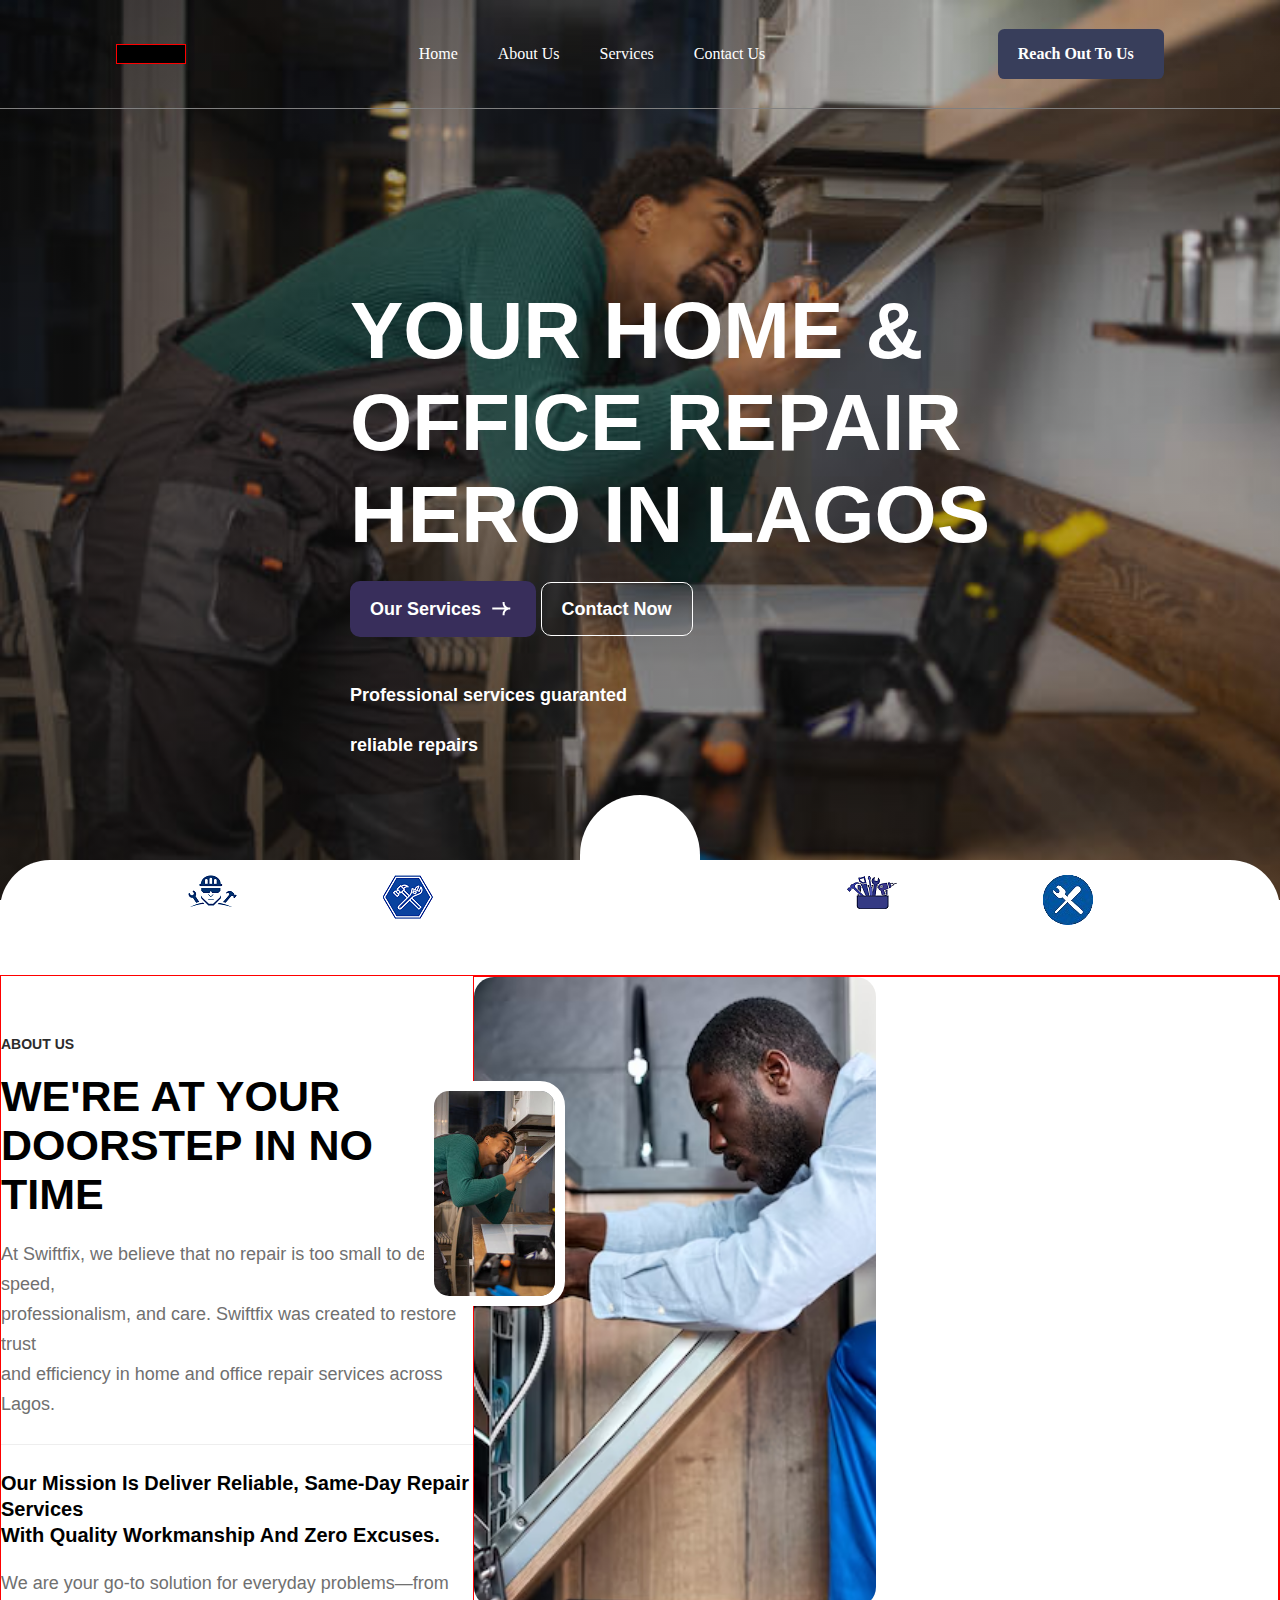
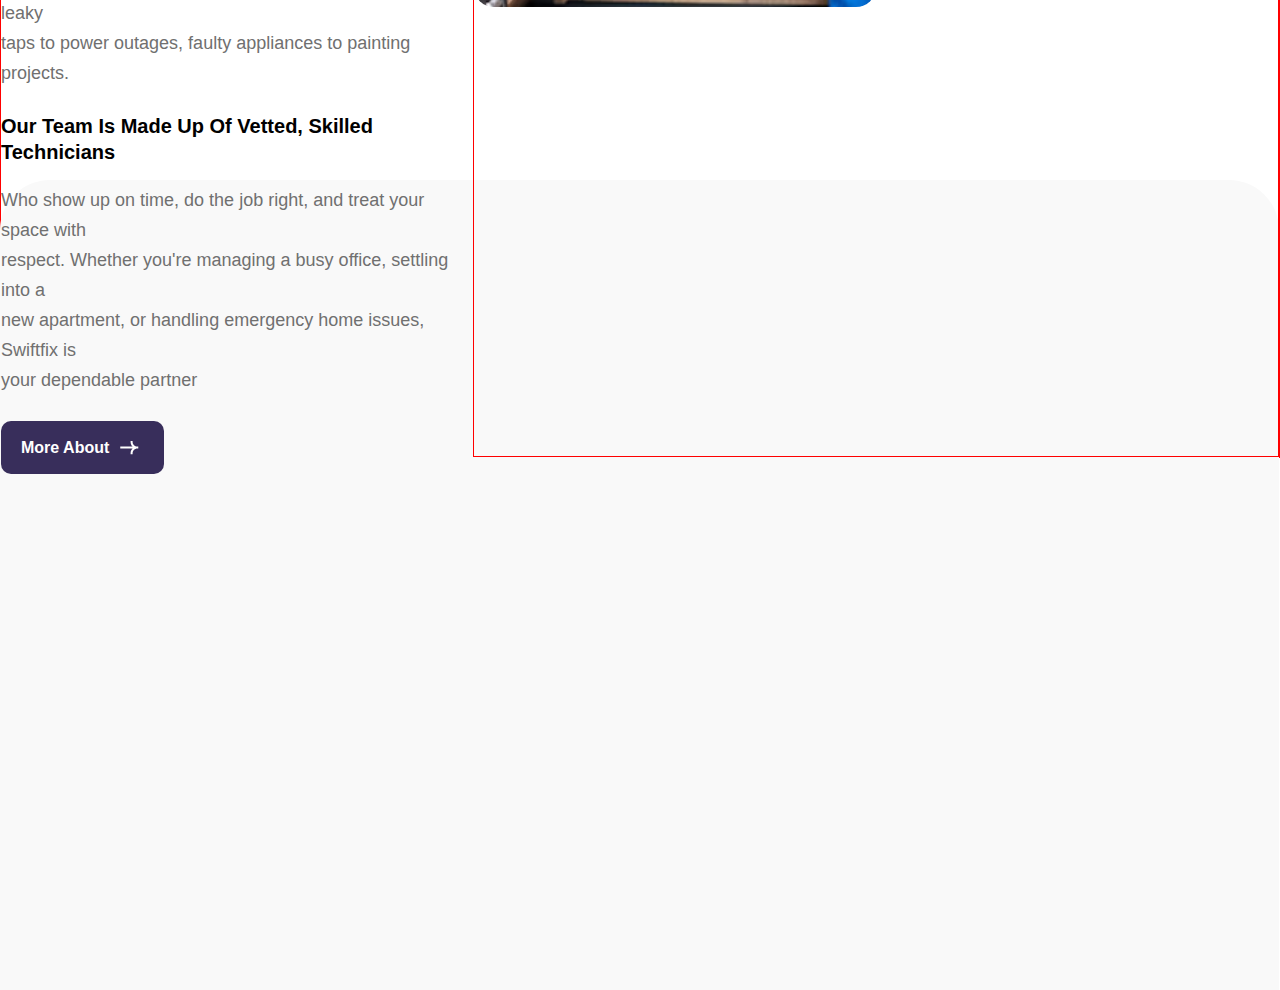
<file: index.html>
<!DOCTYPE html>
<html lang="en">
<head>
    <meta charset="UTF-8">
    <meta name="viewport" content="width=device-width, initial-scale=1.0">
    <link rel="stylesheet" href="https://cdn.jsdelivr.net/npm/bootstrap-icons@1.11.3/font/bootstrap-icons.css" integrity="sha384-tViUnnbYAV00FLIhhi3v/dWt3Jxw4gZQcNoSCxCIFNJVCx7/D55/wXsrNIRANwdD" crossorigin="anonymous">
    <link rel="stylesheet" href="Css/Style.css">
    <title>Document</title>
</head>
<body>
    <div class="background">
        <nav>
            <div class="div"></div>
            <ul class="list" id="Navlist">
                <li><a href="index.html">Home</a></li>
                <li><a href="about.html">About Us</a></li>
                <li><a href="Service.html">Services</a></li>
                <li><a href="Contact.html">Contact Us</a></li>
            </ul>

            <a href="">
                Reach Out To Us
                <iconify-icon icon="guidance:left-arrow"></iconify-icon>
            </a>
            <i class="bi bi-list"></i>
        </nav>
        
        <div class="overlay">
            <div class="nav">
                <h1>YOUR HOME & <br> OFFICE REPAIR<br> HERO IN LAGOS</h1>
                <span><a href="" class="ser">Our Services <img src="Images/arrow-white.svg" alt=""></a></span>
                <span><a href="" class="con">Contact Now</a></span>
                <ul>
                    <li>Professional services guaranted</li>
                    <li>reliable repairs</li>
                </ul>
            </div>
        </div>
    </div>
    <div class="about">
        <div class="imag">
            <div class="logo">
                <img src="Images/swifticon2.png" alt="">
            </div>
            <div class="logo">
                <img src="Images/swifticon3.png" alt="">
            </div>
            <div class="figure">

            </div>
            <div class="logo">
                <img src="Images/swifticon4.png" alt="">
            </div>
            <div class="logo">
                <img src="Images/swifticon1.png" alt="">
            </div>
        </div>
        <div class="bout">
            <div class="mat">
                <div class="matters">
                    <h5>ABOUT US</h5>
                    <h1>WE'RE AT YOUR <br> DOORSTEP IN NO TIME</h1>
                    <p>At Swiftfix, we believe that no repair is too small to deserve speed, <br> professionalism, and care. Swiftfix was created to restore trust <br> and efficiency in home and office repair services across Lagos.</p>
                </div>
                <div class="matt">
                    <h3>Our mission is deliver reliable, same-day repair services <br>with quality workmanship and zero excuses.</h3>
                    <p>We are your go-to solution for everyday problems—from leaky <br>taps to power outages, faulty appliances to painting projects.</p>
                </div>
                <div class="mate">
                    <h3>Our team is made up of vetted, skilled technicians</h3>
                    <p>Who show up on time, do the job right, and treat your space with <br> respect. Whether you're managing a busy office, settling into a <br> new apartment, or handling emergency home issues, Swiftfix is <br> your dependable partner</p>
                    <span><a href="" class="red">More About <img src="Images/arrow-white.svg" alt=""></a></span>
                </div>
            </div>
            <div class="ours">
                <div class="our">
                    <img src="Images/swift3.jpg" alt="">
                </div>
                <div class="ou">
                    <img src="Images/Swift2.jpg" alt="">
                </div>
            </div>
        </div>
    </div>
    <div class="skill">
    </div>











    <script>
        document.addEventListener('DOMContentLoaded', () => {
    
            const Dropbtn = document.querySelector('nav>i');
            const Mylist = document.querySelector('nav ul');
    
            Dropbtn.addEventListener('click', ()=>{
                alert('click is working');
        });


        })

        // Dropbtn.addEventListener('click', ()=>{

        //     alert('it is working');
        //     if(Dropbtn.classList.contains('bi-list')){
        //         Mylist.style.transform = "scaleY(1)";
        //         Dropbtn.classList.replace('bi-list', 'bi-x')
        //     }else{
        //         Mylist.style.transform = "scaleY(0)";
        //         Dropbtn.classList.replace('bi-x', 'bi-list');
        //     }
        // })
    </script>

</body>
</html>
</file>
<file: Css/Style.css>
*{
    padding: 0;
    margin: 0;
    box-sizing: border-box;
    font-family: var(--accent-font);
}
nav{
    display: flex;
    padding: 29px 0;
    justify-content: space-around;
    align-items: center;
    border-bottom: 1px solid grey;
    margin-bottom: 11rem;
}
nav>div:first-child{
    width: 70px;
    padding: 9px 0;
    border: 1px solid red;
    background-color: black;
}
nav>ul{
    list-style: none;
    display: flex;
    column-gap: 40px;
    font-family: var(--accent-font);
    align-items: center;
    margin: 0;
}
nav a{
    color:white ;
    text-decoration: none;
}
nav>a{
    /* background-color: #323858 ; */
    background-color: #383e5b;
    padding: 16px 20px;
    border-radius: .4em;
    font-weight: 700;
    font-size: 16px;
    text-transform: capitalize;
    display: flex;
    align-items: center;
    position: relative;
    z-index: 7;
    overflow: hidden;
}
nav>a::before{
    content: "";
    bottom: 0;
    left: 0;
    width: 0%;
    height: 0%;
    background-color: black;
    position: absolute;
    z-index: -1;
    transition: width 0.4s ease, height 0.5s ease ;
    transform-origin: right bottom;
}
nav>a:hover::before{
    width: 100%;
    height: 100%;
    bottom: 0;
    left: 0;

}
nav>a iconify-icon{
    margin-left: 10px;
    color: white;
    font-size: 19px;
    stroke-width: 2.5;
}
nav>i{
    display: none;
}

.background {
    background-image: url(../Images/Swift2.jpg);
    background-repeat: no-repeat;
    min-height: 100vh;
    width: 100%;
    background-size: cover;
    position: relative;
    z-index: -1;
}
.background::before{
    content: "";
    position: absolute;
    opacity: 0.6;
    /* width: 100%; */
    height: 100%;
    background-image: linear-gradient(45deg, rgb(20, 20, 20) 0%, rgba(32, 36, 37, 0.281) 100%);
    inset: 0px;
    z-index: -1;
}
.nav {
    margin-left: 350px;
    position: absolute;
    font-family: "Jost",sans-serif;
}
.nav h1{
    color: white;
    font-weight: 550;
    font-size: 80px;
    margin-bottom: 35px;
}
.nav .ser{
    font-weight: 700;
    font-size: 18px;
    border-radius: 10px;
    text-decoration: none;
    color: white;
    background-color: #382E5B;
    padding: 18px 22px 18px 20px;
    transition: .4s ease-in;
}
.nav .ser img{
    margin-left: 3px;
    margin-bottom: -6px;
}
.nav .ser:hover{
    background-color: #2c2c2c;
}
.nav .con {
    border-radius: 10px;
    font-size: 18px;
    font-weight: 700;
    text-decoration: none;
    padding: 16px 20px;
    color: white;
    border: 1px solid white;
    transition: .4s ease-in;
}
.nav .con:hover{
    background-color: #382E5B;
    border: transparent;
}
.nav ul {
    margin-top: 50px;
    line-height: 50px;
    list-style: none;
}
.nav ul li {
    font-size: 18px;
    font-family: "Montserrat" sans-serif;
    font-weight: 600;
    color: white;
}
.about {
    padding-top: 15px;
    height: 100vh;
    margin-bottom: 20px;
    margin-top: -40px;
    border-top-left-radius: 50px;
    border-top-right-radius: 50px;
    background-color: white;
    z-index: 9;
}
.about .bout {
    border: 1px solid red;
    width: auto;
}
.about .imag {
    justify-content: space-evenly;
    display: flex;
    margin: 0px 40px;
}
.about .imag .figure {
    z-index: 1;
    border-radius: 100px;
    background-color: white;
    margin-top: -80px;
    height: 20vh;
    width: 10%;
}
.about .matters {
    padding-bottom: 25px;
    margin-top: 60px;
    border-bottom: 1px solid #eeeeee;
}
.about .matters {
    font-family: "Jost", sans-serif;
}
.about .matters h5{
    font-size: 14px;
    color: #2c2c2c;
    font-family: "Jost", sans-serif;
    margin-bottom: 20px;
}
.about .matters h1{
    font-size: 43px;
    font-weight: 550;
    margin-bottom: 20px;
}
.about .matters p{
    line-height: 30px;
    color: #707070;
    font-size: 18px;
}
.about .matt {
    font-family: "Jost", sans-serif;
    margin-top: 25px;
}
.about .matt h3{
    line-height: 1.3;
    text-transform: capitalize;
    font-weight: 600;
    font-size: 20px;
    margin-bottom: 20px;
}
.about .matt p{
    color: #707070;
    line-height: 30px;
    font-size: 18px;
}
.about .mate {
    font-family: "Jost", sans-serif;
    margin-top: 25px;
} 
.about .mate h3{
    line-height: 1.3;
    text-transform: capitalize;
    font-weight: 600;
    font-size: 20px;
    margin-bottom: 20px;   
}
.about .mate p{
    font-size: 18px;
    color: #707070;
    line-height: 30px;
    margin-bottom: 40px;
}
.about .mate .red {
    font-weight: 700;
    font-size: 16px;
    border-radius: 10px;
    text-decoration: none;
    color: white;
    background-color: #382E5B;
    padding: 18px 22px 18px 20px;
    transition: .4s ease-in;
} 
.about .mate .red img{
    margin-left: 3px;
    margin-bottom: -7px;
}
.about .bout {
    border: 1px solid red;
    justify-content: space-evenly;

    display: flex;
}
.bout .our img{
    width: 50%;
    height: 70vh;
    object-fit: cover;
    border-radius: 20px;
    position: relative;
}
.bout .ou img {
    margin-top: -530px;
    margin-left: -50px;
    border: 10px solid white;
    border-radius: 25px;
    position: absolute;
    z-index: 1;
    width: 11%;
    height: 25vh;
    object-fit: cover;
}
.bout .ours {
    border: 1px solid red;
}
.skill {
    bottom: 0px;
    width: 99.9%;
    background-color: #F9F9F9;
    height: 90vh;
    border-top-left-radius: 50px;
    border-top-right-radius: 50px;
}

















@media screen and (max-width:956px) {
    nav{
        justify-content: space-between;
        padding: 29px 3.3em;
        position: relative;
    }
    nav>ul{
        /* display: none; */
        transform: scaleY(0);
        transform-origin: top;
        transition:.3s ease;
        position: absolute;
        background-color: #383e5b;
        top: 100%;
        left: 0;
        right: 0;
        width: auto;
        flex-direction: column;
        align-items: flex-start;
        padding: 12px 12px;
        row-gap: 1em;
    }
    nav>a{
        display: none;
    }
    nav>i{
        display: flex;
        font-size: 34px;
        background-color: #383e5b;
        padding: 1px 6px;
        max-height: 40px;
        border-radius: .2em;
        color: white;
    }
}
</file>
